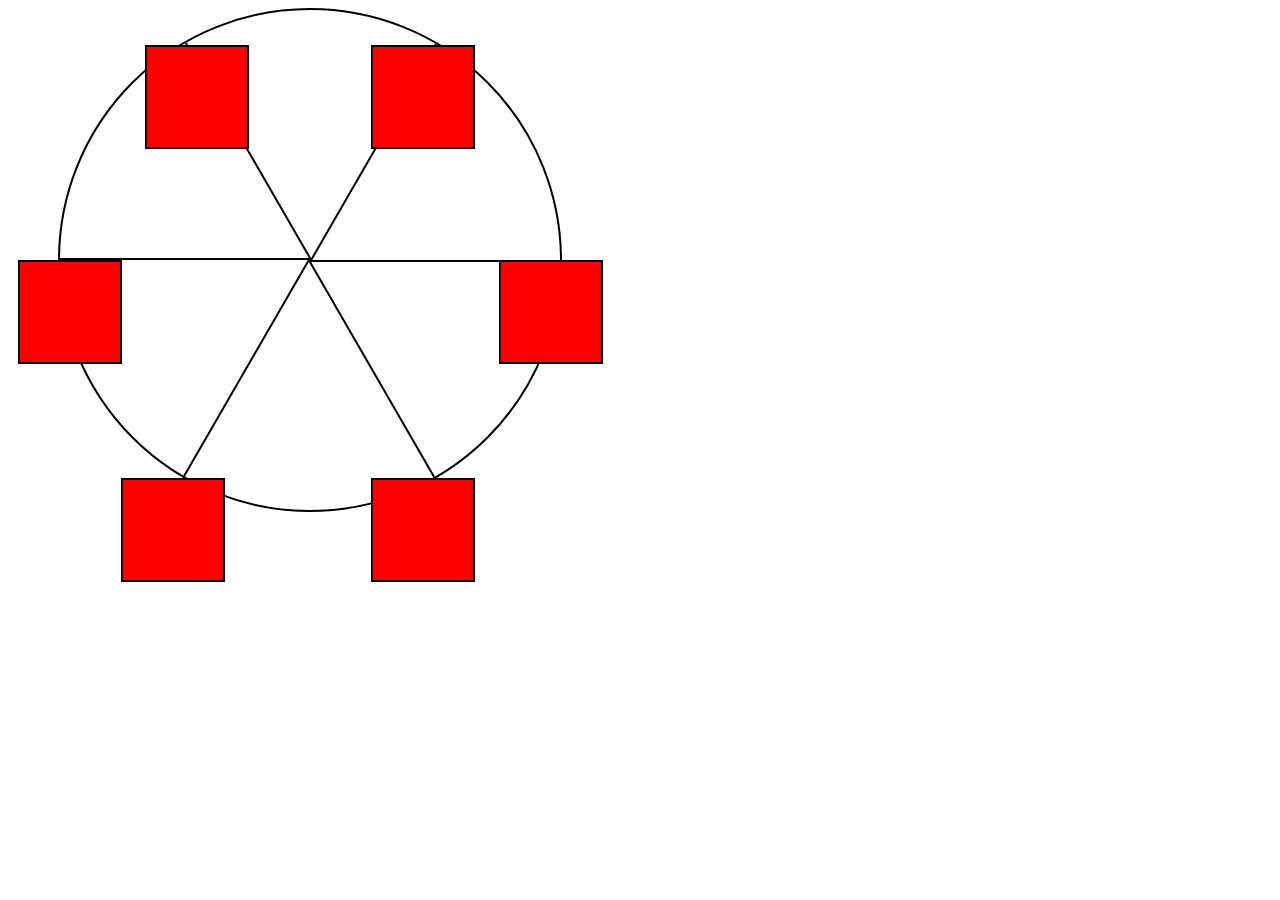
<file: index.html>
<!DOCTYPE html>
<html lang="en">
  <head>
    <meta charset="UTF-8">
    <title>Ferris Wheel</title>
    <link rel="stylesheet" href="styles.css">
  </head>
  <body>
    <div class="wheel">
      <span class="line"></span>
      <span class="line"></span>
      <span class="line"></span>
      <span class="line"></span>
      <span class="line"></span>
      <span class="line"></span>

      <div class="cabin"></div>
      <div class="cabin"></div>
      <div class="cabin"></div>
      <div class="cabin"></div>
      <div class="cabin"></div>
      <div class="cabin"></div>
    </div>
  </body>
</html>
</file>
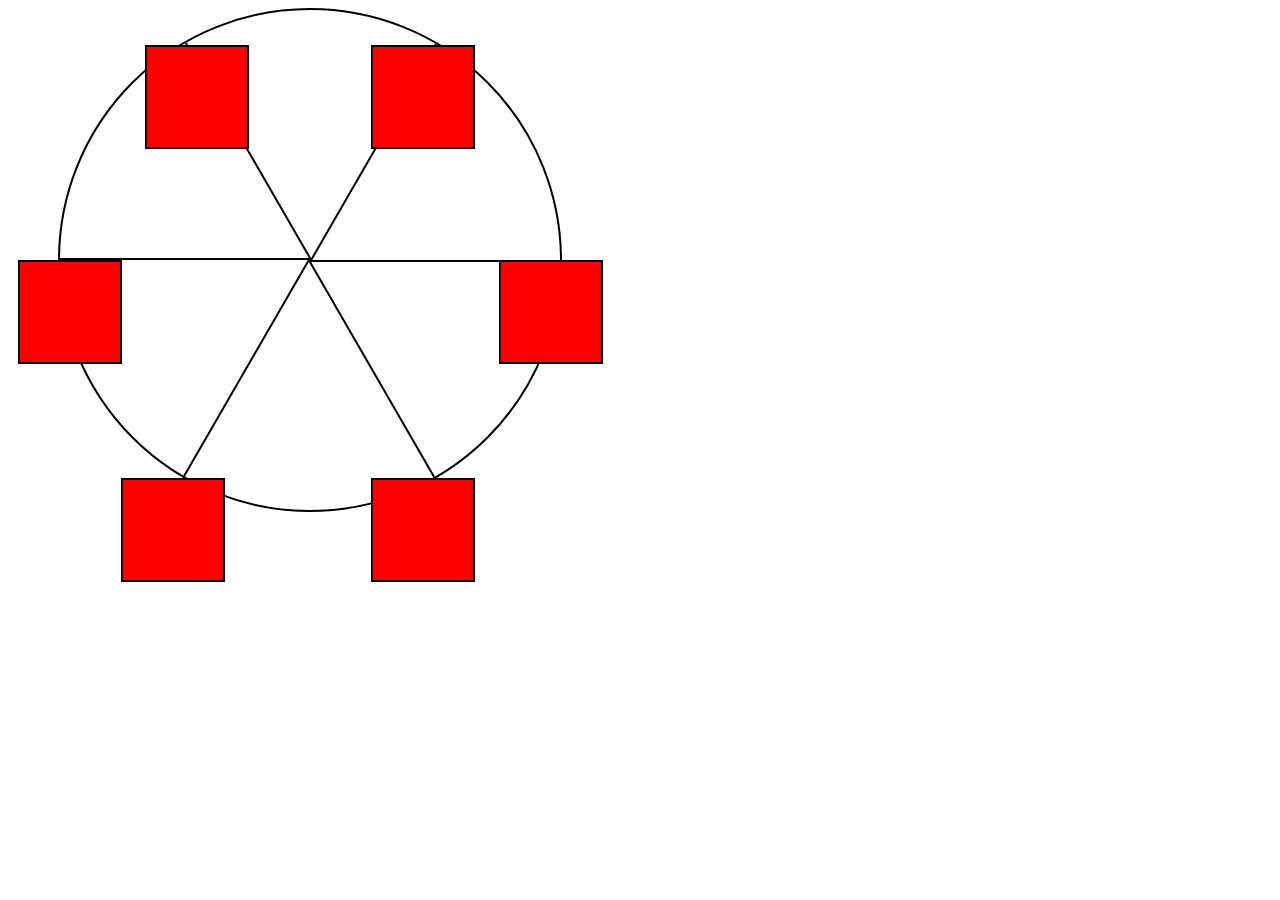
<file: Tuts/index.html>
<!DOCTYPE html>
<html lang="en">
  <head>
    <meta charset="UTF-8">
    <title>Ferris Wheel</title>
    <link rel="stylesheet" href="styles.css">
  </head>
  <body>
    <div class="wheel">
      <span class="line"></span>
      <span class="line"></span>
      <span class="line"></span>
      <span class="line"></span>
      <span class="line"></span>
      <span class="line"></span>

      <div class="cabin"></div>
      <div class="cabin"></div>
      <div class="cabin"></div>
      <div class="cabin"></div>
      <div class="cabin"></div>
      <div class="cabin"></div>
    </div>
  </body>
</html>
</file>
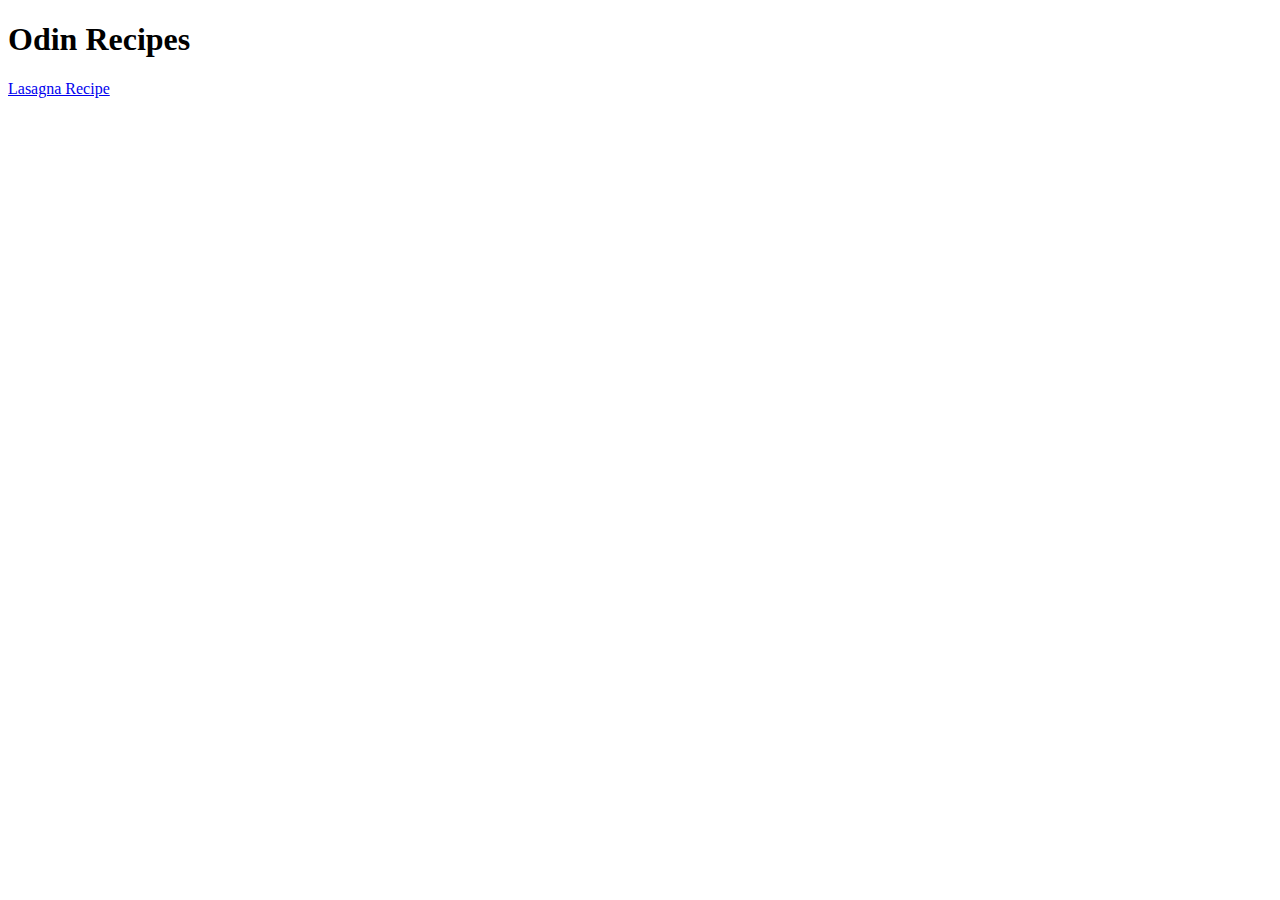
<file: Tuts/odin-recipes/index.html>
<!DOCTYPE html>
<html lang="en">
<head>
    <meta charset="UTF-8">
    <meta name="viewport" content="width=device-width, initial-scale=1.0">
    <title>odin-recipes</title>
</head>
<body>
    <h1>Odin Recipes</h1>
    <a href="recipes/lasagna.html">Lasagna Recipe</a>
</body>
</html>
</file>
<file: styles.css>
.wheel {
  border: 2px solid black;
  border-radius: 50%;
  margin-left: 50px;
  position: absolute;
  height: 55vw;
  width: 55vw;
  max-width: 500px;
  max-height: 500px;
  animation-name: wheel;
  animation-duration: 10s;
  animation-iteration-count: infinite;
  animation-timing-function: linear;
}

.line {
  background-color: black;
  width: 50%;
  height: 2px;
  position: absolute;
  top: 50%;
  left: 50%;
  transform-origin: 0% 0%;
}

.line:nth-of-type(2) {
  transform: rotate(60deg);
}
.line:nth-of-type(3) {
  transform: rotate(120deg);
}
.line:nth-of-type(4) {
  transform: rotate(180deg);
}
.line:nth-of-type(5) {
  transform: rotate(240deg);
}
.line:nth-of-type(6) {
  transform: rotate(300deg);
}

.cabin {
  background-color: red;
  width: 20%;
  height: 20%;
  position: absolute;
  border: 2px solid;
  transform-origin: 50% 0%;
  animation: cabins 10s ease-in-out infinite;
}

.cabin:nth-of-type(1) {
  right: -8.5%;
  top: 50%;
}
.cabin:nth-of-type(2) {
  right: 17%;
  top: 93.5%;
}
.cabin:nth-of-type(3) {
  right: 67%;
  top: 93.5%;
}
.cabin:nth-of-type(4) {
  left: -8.5%;
  top: 50%;
}
.cabin:nth-of-type(5) {
  left: 17%;
  top: 7%;
}
.cabin:nth-of-type(6) {
  right: 17%;
  top: 7%;
}

@keyframes wheel {
   0% {
     transform: rotate(0deg);
   }
   100% {
     transform: rotate(360deg);
   }
}

@keyframes cabins {
  0% {
    transform: rotate(0deg);
  }
  25% {
    background-color: yellow;
  }
  50% {
    background-color: purple;
  }
  75% {
    background-color: yellow;
  }
  100% {
    transform: rotate(-360deg);
  }
}
</file>
<file: Tuts/styles.css>
.wheel {
  border: 2px solid black;
  border-radius: 50%;
  margin-left: 50px;
  position: absolute;
  height: 55vw;
  width: 55vw;
  max-width: 500px;
  max-height: 500px;
  animation-name: wheel;
  animation-duration: 10s;
  animation-iteration-count: infinite;
  animation-timing-function: linear;
}

.line {
  background-color: black;
  width: 50%;
  height: 2px;
  position: absolute;
  top: 50%;
  left: 50%;
  transform-origin: 0% 0%;
}

.line:nth-of-type(2) {
  transform: rotate(60deg);
}
.line:nth-of-type(3) {
  transform: rotate(120deg);
}
.line:nth-of-type(4) {
  transform: rotate(180deg);
}
.line:nth-of-type(5) {
  transform: rotate(240deg);
}
.line:nth-of-type(6) {
  transform: rotate(300deg);
}

.cabin {
  background-color: red;
  width: 20%;
  height: 20%;
  position: absolute;
  border: 2px solid;
  transform-origin: 50% 0%;
  animation: cabins 10s ease-in-out infinite;
}

.cabin:nth-of-type(1) {
  right: -8.5%;
  top: 50%;
}
.cabin:nth-of-type(2) {
  right: 17%;
  top: 93.5%;
}
.cabin:nth-of-type(3) {
  right: 67%;
  top: 93.5%;
}
.cabin:nth-of-type(4) {
  left: -8.5%;
  top: 50%;
}
.cabin:nth-of-type(5) {
  left: 17%;
  top: 7%;
}
.cabin:nth-of-type(6) {
  right: 17%;
  top: 7%;
}

@keyframes wheel {
   0% {
     transform: rotate(0deg);
   }
   100% {
     transform: rotate(360deg);
   }
}

@keyframes cabins {
  0% {
    transform: rotate(0deg);
  }
  25% {
    background-color: yellow;
  }
  50% {
    background-color: purple;
  }
  75% {
    background-color: yellow;
  }
  100% {
    transform: rotate(-360deg);
  }
}
</file>
